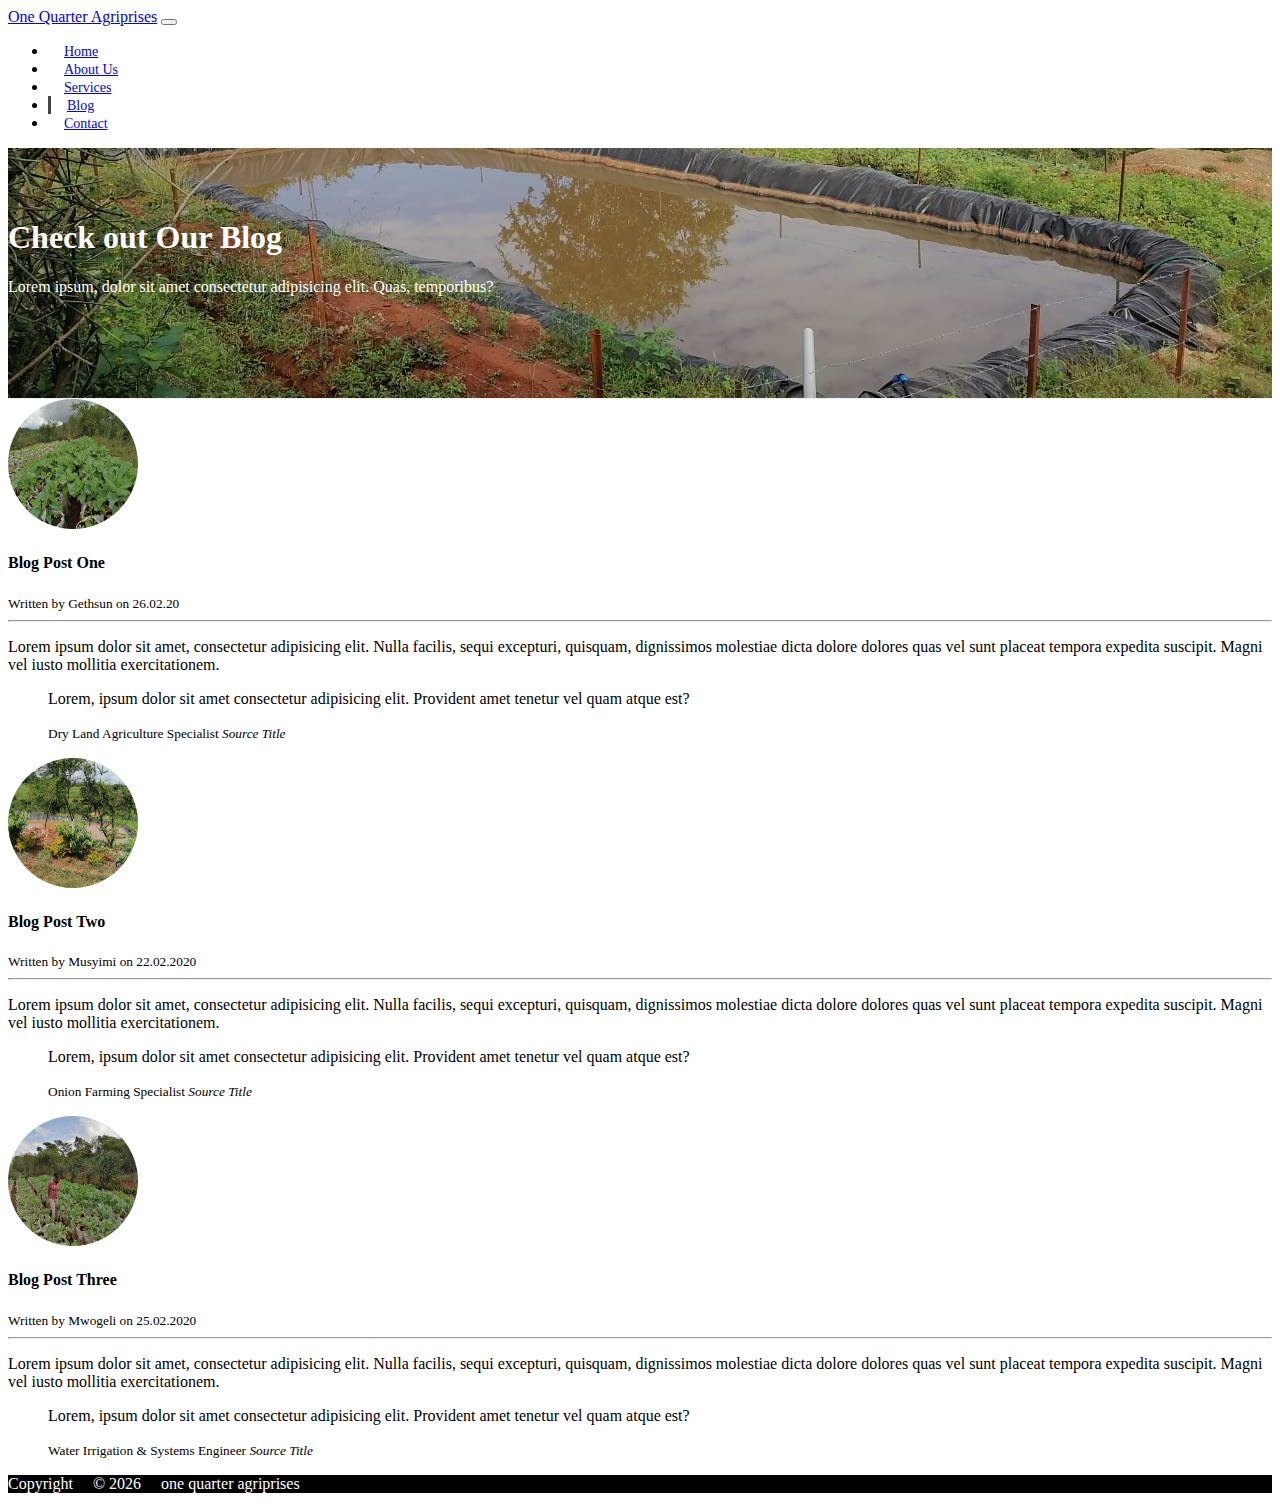
<file: blog.html>
<!DOCTYPE html>
<html lang="en">

<head>
  <meta charset="UTF-8">
  <meta name="viewport" content="width=device-width, initial-scale=1.0">
  <meta http-equiv="X-UA-Compatible" content="ie=edge">
  <link rel="stylesheet" href="https://use.fontawesome.com/releases/v5.0.13/css/all.css" integrity="sha384-DNOHZ68U8hZfKXOrtjWvjxusGo9WQnrNx2sqG0tfsghAvtVlRW3tvkXWZh58N9jp"
    crossorigin="anonymous">
  <link rel="stylesheet" href="https://stackpath.bootstrapcdn.com/bootstrap/4.1.1/css/bootstrap.min.css" integrity="sha384-WskhaSGFgHYWDcbwN70/dfYBj47jz9qbsMId/iRN3ewGhXQFZCSftd1LZCfmhktB"
    crossorigin="anonymous">
  <link rel="stylesheet" href="css/style.css">
  <title>1QA</title>
</head>

<body>
  <nav class="navbar navbar-expand-sm navbar-dark bg-dark">
    <div class="container">
      <a href="index.html" class="navbar-brand">One Quarter Agriprises</a>
      <button class="navbar-toggler" data-toggle="collapse" data-target="#navbarCollapse">
        <span class="navbar-toggler-icon"></span>
      </button>
      <div class="collapse navbar-collapse" id="navbarCollapse">
        <ul class="navbar-nav ml-auto">
          <li class="nav-item">
            <a href="index.html" class="nav-link">Home</a>
          </li>
          <li class="nav-item">
            <a href="about.html" class="nav-link">About Us</a>
          </li>
          <li class="nav-item">
            <a href="services.html" class="nav-link">Services</a>
          </li>
          <li class="nav-item active">
            <a href="blog.html" class="nav-link">Blog</a>
          </li>
          <li class="nav-item">
            <a href="contact.html" class="nav-link">Contact</a>
          </li>
        </ul>
      </div>
    </div>
  </nav>

  
  <header id="page-header">
    <div class="container">
      <div class="row">
        <div class="col-md-6 m-auto text-center">
          <h1>Check out Our Blog</h1>
          <p>Lorem ipsum, dolor sit amet consectetur adipisicing elit. Quas, temporibus?</p>
        </div>
      </div>
    </div>
  </header>

  
  <section id="blog" class="py-3">
    <div class="container">
      <div class="row">
        <div class="col">
          <div class="card-columns">
            <div class="card center">
              <img src="img/1e.jpeg" alt="" class="img-fluid card-img-top rounded-c ">
              <div class="card-body">
                <h4 class="card-title">Blog Post One</h4>
                <small class="text-muted">Written by Gethsun on 26.02.20</small>
                <hr>
                <p class="card-text">Lorem ipsum dolor sit amet, consectetur adipisicing elit. Nulla facilis, sequi excepturi, quisquam, dignissimos
                  molestiae dicta dolore dolores quas vel sunt placeat tempora expedita suscipit. Magni vel iusto mollitia
                  exercitationem.
                </p>
              </div>
            </div>

            <div class="card p-3">
              <blockquote class="card-blockquote card-body">
                <p>Lorem, ipsum dolor sit amet consectetur adipisicing elit. Provident amet tenetur vel quam atque est?</p>
                <footer class="blockquote-footer">
                  <small class="text-muted">Dry Land Agriculture Specialist
                    <cite title="Source Title">Source Title</cite>
                  </small>
                </footer>
              </blockquote>
            </div>

            <div class="card center">
              <img src="img/1f.jpeg" alt="" class="img-fluid card-img-top rounded-c ">
              <div class="card-body">
                <h4 class="card-title">Blog Post Two</h4>
                <small class="text-muted">Written by Musyimi on 22.02.2020</small>
                <hr>
                <p class="card-text">Lorem ipsum dolor sit amet, consectetur adipisicing elit. Nulla facilis, sequi excepturi, quisquam, dignissimos
                  molestiae dicta dolore dolores quas vel sunt placeat tempora expedita suscipit. Magni vel iusto mollitia
                  exercitationem.
                </p>
              </div>
            </div>

            <div class="card p-3 bg-danger text-white">
              <blockquote class="card-blockquote card-body">
                <p>Lorem, ipsum dolor sit amet consectetur adipisicing elit. Provident amet tenetur vel quam atque est?</p>
                <footer class="blockquote-footer">
                  <small class="text-white">Onion Farming Specialist
                    <cite title="Source Title">Source Title</cite>
                  </small>
                </footer>
              </blockquote>
            </div>

            <div class="card center">
              <img src="img/1g.jpeg" alt="" class="img-fluid card-img-top rounded-c ">
              <div class="card-body">
                <h4 class="card-title">Blog Post Three</h4>
                <small class="text-muted">Written by Mwogeli on 25.02.2020</small>
                <hr>
                <p class="card-text">Lorem ipsum dolor sit amet, consectetur adipisicing elit. Nulla facilis, sequi excepturi, quisquam, dignissimos
                  molestiae dicta dolore dolores quas vel sunt placeat tempora expedita suscipit. Magni vel iusto mollitia
                  exercitationem.
                </p>
              </div>
            </div>

            <div class="card p-3">
              <blockquote class="card-blockquote card-body">
                <p>Lorem, ipsum dolor sit amet consectetur adipisicing elit. Provident amet tenetur vel quam atque est?</p>
                <footer class="blockquote-footer">
                  <small class="text-muted">Water Irrigation & Systems Engineer
                    <cite title="Source Title">Source Title</cite>
                  </small>
                </footer>
              </blockquote>
            </div>
          </div>
        </div>
      </div>
    </div>
  </section>


  
  <footer id="main-footer" class="text-center p-4">
    <div class="container">
      <div class="row">
        <div class="col">
          <p>Copyright &nbsp; &nbsp; &copy;
            <span id="year"></span>  &nbsp; &nbsp; one quarter agriprises</p>
        </div>
      </div>
    </div>
  </footer>


  <script src="http://code.jquery.com/jquery-3.3.1.min.js" integrity="sha256-FgpCb/KJQlLNfOu91ta32o/NMZxltwRo8QtmkMRdAu8="
    crossorigin="anonymous"></script>
  <script src="https://cdnjs.cloudflare.com/ajax/libs/popper.js/1.14.3/umd/popper.min.js" integrity="sha384-ZMP7rVo3mIykV+2+9J3UJ46jBk0WLaUAdn689aCwoqbBJiSnjAK/l8WvCWPIPm49"
    crossorigin="anonymous"></script>
  <script src="https://stackpath.bootstrapcdn.com/bootstrap/4.1.1/js/bootstrap.min.js" integrity="sha384-smHYKdLADwkXOn1EmN1qk/HfnUcbVRZyYmZ4qpPea6sjB/pTJ0euyQp0Mk8ck+5T"
    crossorigin="anonymous"></script>

  <script>
    
    $('#year').text(new Date().getFullYear());

  </script>
</body>

</html>
</file>
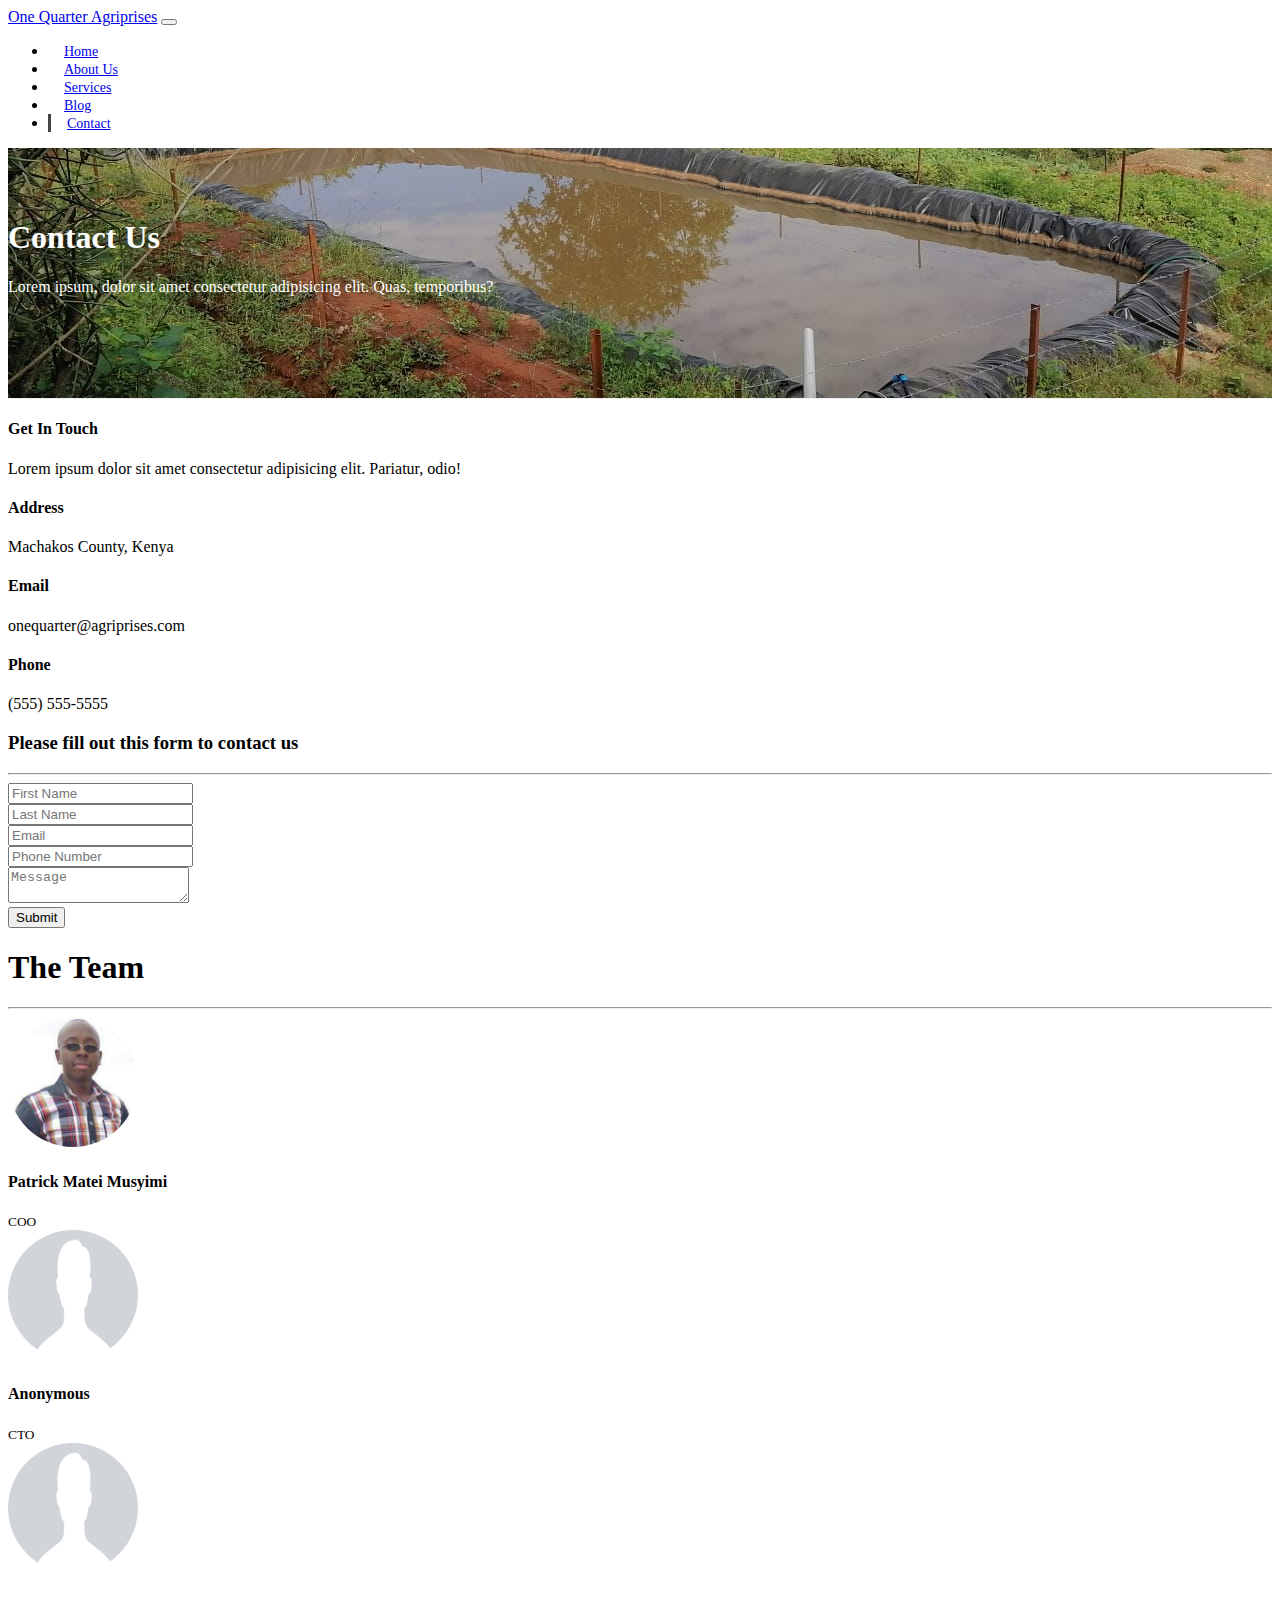
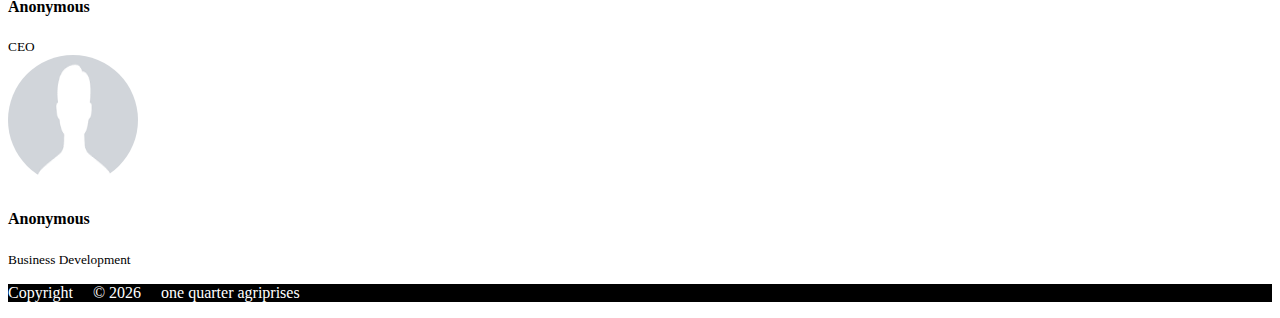
<file: contact.html>
<!DOCTYPE html>
<html lang="en">

<head>
  <meta charset="UTF-8">
  <meta name="viewport" content="width=device-width, initial-scale=1.0">
  <meta http-equiv="X-UA-Compatible" content="ie=edge">
  <link rel="stylesheet" href="https://use.fontawesome.com/releases/v5.0.13/css/all.css" integrity="sha384-DNOHZ68U8hZfKXOrtjWvjxusGo9WQnrNx2sqG0tfsghAvtVlRW3tvkXWZh58N9jp"
    crossorigin="anonymous">
  <link rel="stylesheet" href="https://stackpath.bootstrapcdn.com/bootstrap/4.1.1/css/bootstrap.min.css" integrity="sha384-WskhaSGFgHYWDcbwN70/dfYBj47jz9qbsMId/iRN3ewGhXQFZCSftd1LZCfmhktB"
    crossorigin="anonymous">
  <link rel="stylesheet" href="css/style.css">
  <title>1QA</title>
</head>

<body>
  <nav class="navbar navbar-expand-sm navbar-dark bg-dark">
    <div class="container">
      <a href="index.html" class="navbar-brand">One Quarter Agriprises</a>
      <button class="navbar-toggler" data-toggle="collapse" data-target="#navbarCollapse">
        <span class="navbar-toggler-icon"></span>
      </button>
      <div class="collapse navbar-collapse" id="navbarCollapse">
        <ul class="navbar-nav ml-auto">
          <li class="nav-item">
            <a href="index.html" class="nav-link">Home</a>
          </li>
          <li class="nav-item">
            <a href="about.html" class="nav-link">About Us</a>
          </li>
          <li class="nav-item">
            <a href="services.html" class="nav-link">Services</a>
          </li>
          <li class="nav-item">
            <a href="blog.html" class="nav-link">Blog</a>
          </li>
          <li class="nav-item active">
            <a href="contact.html" class="nav-link">Contact</a>
          </li>
        </ul>
      </div>
    </div>
  </nav>

  
  <header id="page-header">
    <div class="container">
      <div class="row">
        <div class="col-md-6 m-auto text-center">
          <h1>Contact Us</h1>
          <p>Lorem ipsum, dolor sit amet consectetur adipisicing elit. Quas, temporibus?</p>
        </div>
      </div>
    </div>
  </header>

  
  <section id="contact" class="py-3">
    <div class="container">
      <div class="row">
        <div class="col-md-4">
          <div class="card p-4">
            <div class="card-body">
              <h4>Get In Touch</h4>
              <p>Lorem ipsum dolor sit amet consectetur adipisicing elit. Pariatur, odio!</p>
              <h4>Address</h4>
              <p>Machakos County, Kenya</p>
              <h4>Email</h4>
              <p>onequarter@agriprises.com</p>
              <h4>Phone</h4>
              <p>(555) 555-5555</p>
            </div>
          </div>
        </div>
        <div class="col-md-8">
          <div class="card p-4">
            <div class="card-body">
              <h3 class="text-center">Please fill out this form to contact us</h3>
              <hr>
              <div class="row">
                <div class="col-md-6">
                  <div class="form-group">
                    <input type="text" class="form-control" placeholder="First Name">
                  </div>
                </div>
                <div class="col-md-6">
                  <div class="form-group">
                    <input type="text" class="form-control" placeholder="Last Name">
                  </div>
                </div>
                <div class="col-md-6">
                  <div class="form-group">
                    <input type="text" class="form-control" placeholder="Email">
                  </div>
                </div>
                <div class="col-md-6">
                  <div class="form-group">
                    <input type="text" class="form-control" placeholder="Phone Number">
                  </div>
                </div>
              </div>
              <div class="row">
                <div class="col-md-12">
                  <div class="form-group">
                    <textarea class="form-control" placeholder="Message"></textarea>
                  </div>
                </div>
                <div class="col-md-12">
                  <div class="form-group">
                    <input type="submit" value="Submit" class="btn btn-outline-danger btn-block">
                  </div>
                </div>
              </div>
            </div>
          </div>
        </div>
      </div>
    </div>
  </section>

  
  <section id="staff" class="py-5 text-center bg-dark text-white">
    <div class="container">
      <h1>The Team</h1>
      <hr>
      <div class="row">
        <div class="col-md-3">
          <img src="img/patmat1.jpeg"
               alt="" class="img-fluid rounded-c mb-4">
          <h4>Patrick Matei Musyimi</h4>
          <small>COO</small>
        </div>
        <div class="col-md-3">
          <img src="img/default.png" alt="" class="img-fluid rounded-c mb-4">
          <h4>Anonymous</h4>
          <small>CTO</small>
        </div>
        <div class="col-md-3">
          <img src="img/default.png" alt="" class="img-fluid rounded-c mb-4">
          <h4>Anonymous</h4>
          <small>CEO</small>
        </div>
        <div class="col-md-3">
          <img src="img/default.png" alt="" class="img-fluid rounded-c mb-4">
          <h4>Anonymous</h4>
          <small>Business Development</small>
        </div>
      </div>
    </div>
  </section>

  
  <footer id="main-footer" class="text-center p-4">
    <div class="container">
      <div class="row">
        <div class="col">
          <p>Copyright &nbsp; &nbsp; &copy;
            <span id="year"></span>  &nbsp; &nbsp; one quarter agriprises</p>
        </div>
      </div>
    </div>
  </footer>


  <script src="http://code.jquery.com/jquery-3.3.1.min.js" integrity="sha256-FgpCb/KJQlLNfOu91ta32o/NMZxltwRo8QtmkMRdAu8="
    crossorigin="anonymous"></script>
  <script src="https://cdnjs.cloudflare.com/ajax/libs/popper.js/1.14.3/umd/popper.min.js" integrity="sha384-ZMP7rVo3mIykV+2+9J3UJ46jBk0WLaUAdn689aCwoqbBJiSnjAK/l8WvCWPIPm49"
    crossorigin="anonymous"></script>
  <script src="https://stackpath.bootstrapcdn.com/bootstrap/4.1.1/js/bootstrap.min.js" integrity="sha384-smHYKdLADwkXOn1EmN1qk/HfnUcbVRZyYmZ4qpPea6sjB/pTJ0euyQp0Mk8ck+5T"
    crossorigin="anonymous"></script>

  <script>
    
    $('#year').text(new Date().getFullYear());

  </script>
</body>

</html>
</file>
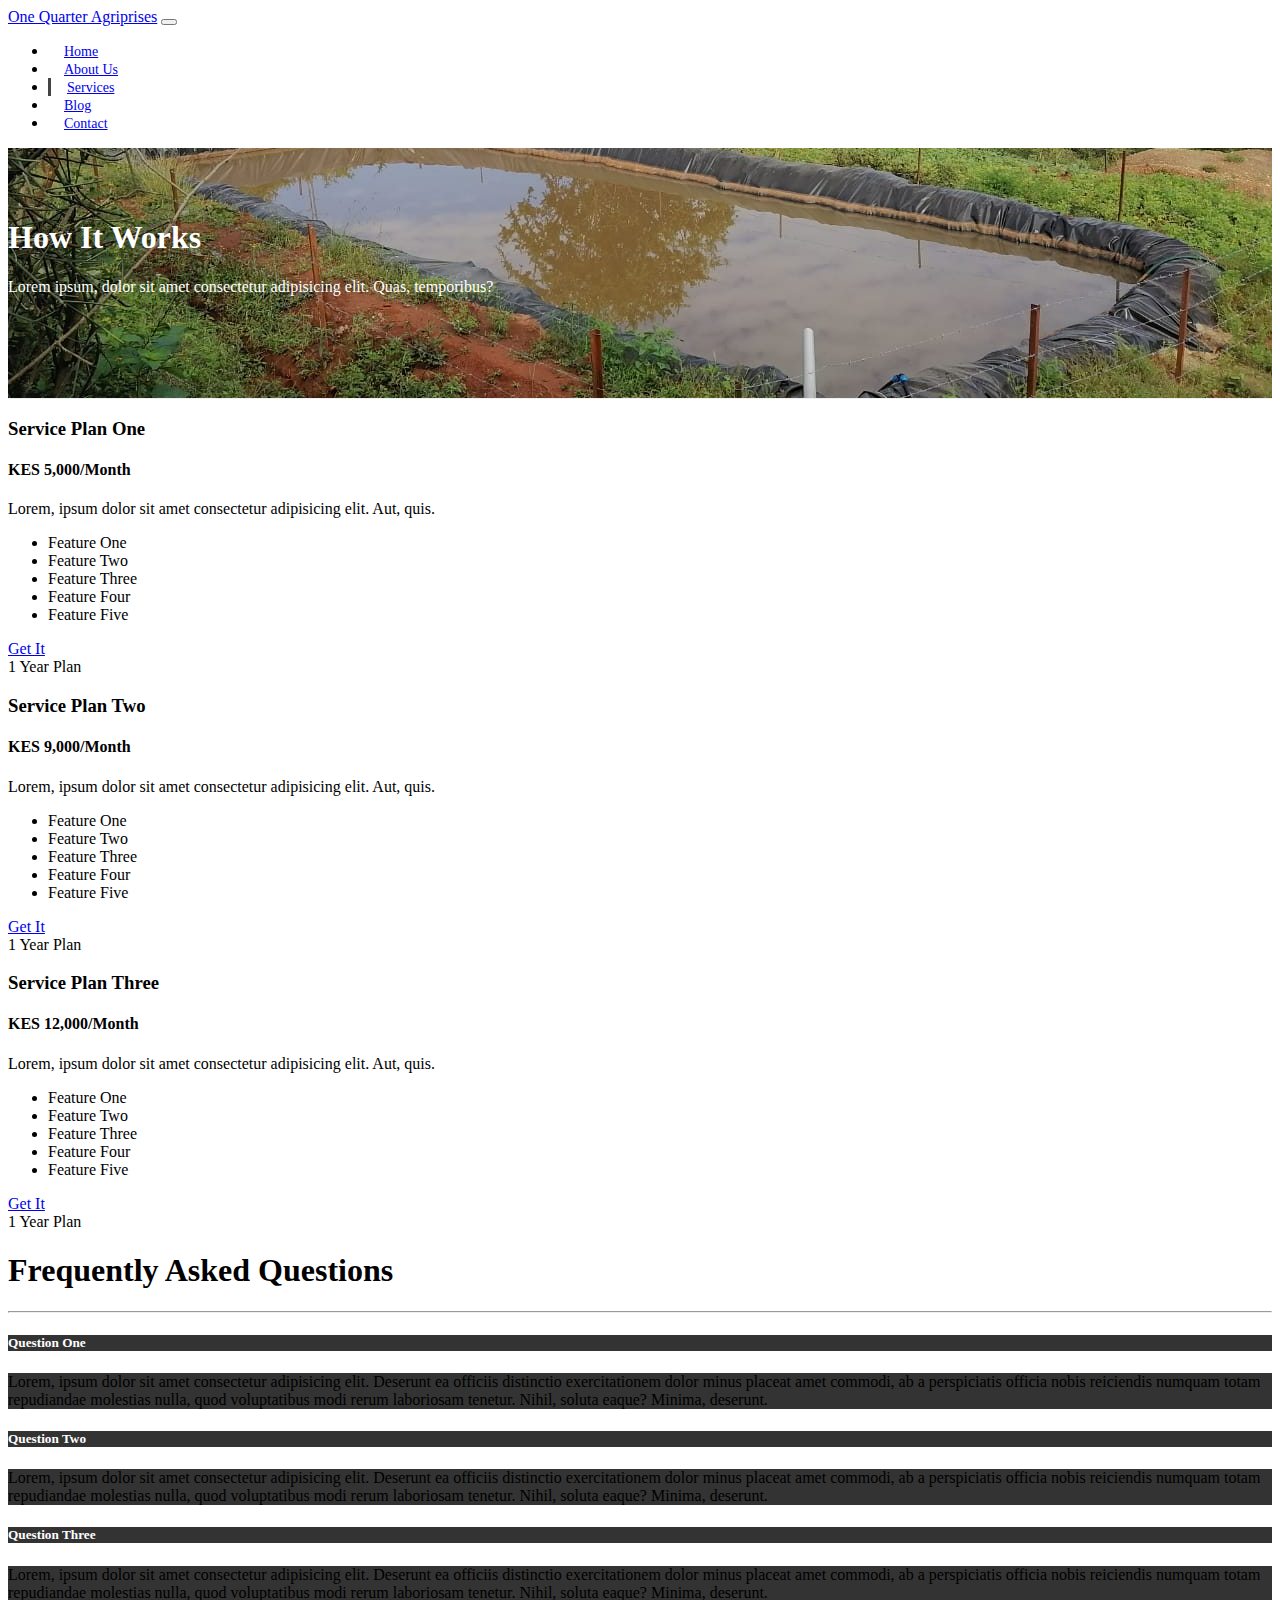
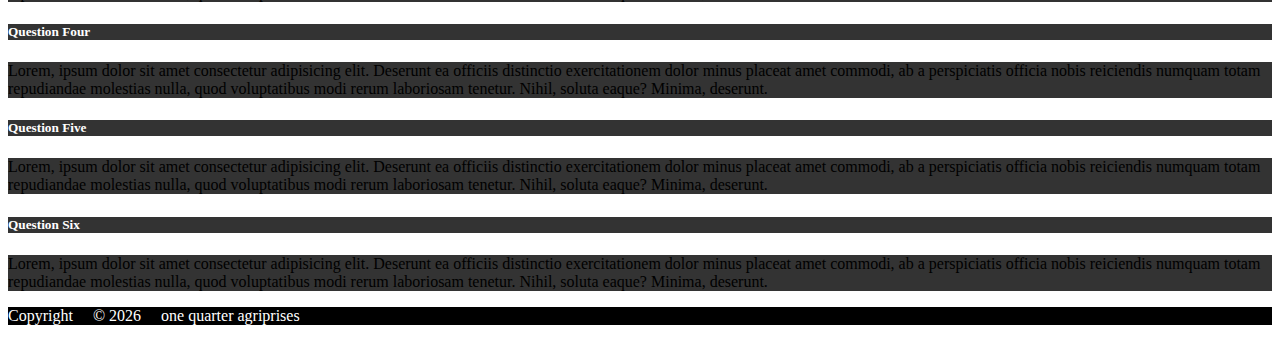
<file: services.html>
<!DOCTYPE html>
<html lang="en">

<head>
    <meta charset="UTF-8">
    <meta name="viewport" content="width=device-width, initial-scale=1.0">
    <meta http-equiv="X-UA-Compatible" content="ie=edge">
    <link rel="stylesheet" href="https://use.fontawesome.com/releases/v5.0.13/css/all.css" integrity="sha384-DNOHZ68U8hZfKXOrtjWvjxusGo9WQnrNx2sqG0tfsghAvtVlRW3tvkXWZh58N9jp" crossorigin="anonymous">
    <link rel="stylesheet" href="https://stackpath.bootstrapcdn.com/bootstrap/4.1.1/css/bootstrap.min.css" integrity="sha384-WskhaSGFgHYWDcbwN70/dfYBj47jz9qbsMId/iRN3ewGhXQFZCSftd1LZCfmhktB" crossorigin="anonymous">
    <link rel="stylesheet" href="css/style.css">
    <title>1QA</title>
</head>

<body>
    <nav class="navbar navbar-expand-sm navbar-dark bg-dark">
        <div class="container">
            <a href="index.html" class="navbar-brand">One Quarter Agriprises</a>
            <button class="navbar-toggler" data-toggle="collapse" data-target="#navbarCollapse">
                <span class="navbar-toggler-icon"></span>
            </button>
            <div class="collapse navbar-collapse" id="navbarCollapse">
                <ul class="navbar-nav ml-auto">
                    <li class="nav-item">
                        <a href="index.html" class="nav-link">Home</a>
                    </li>
                    <li class="nav-item">
                        <a href="about.html" class="nav-link">About Us</a>
                    </li>
                    <li class="nav-item active">
                        <a href="services.html" class="nav-link">Services</a>
                    </li>
                    <li class="nav-item">
                        <a href="blog.html" class="nav-link">Blog</a>
                    </li>
                    <li class="nav-item">
                        <a href="contact.html" class="nav-link">Contact</a>
                    </li>
                </ul>
            </div>
        </div>
    </nav>


    <header id="page-header">
        <div class="container">
            <div class="row">
                <div class="col-md-6 m-auto text-center">
                    <h1>How It Works</h1>
                    <p>Lorem ipsum, dolor sit amet consectetur adipisicing elit. Quas, temporibus?</p>
                </div>
            </div>
        </div>
    </header>


    <section id="services" class="py-5">
        <div class="container">
            <div class="row">
                <div class="col-md-4">
                    <div class="card text-center">
                        <div class="card-header bg-dark text-white">
                            <h3>Service Plan One</h3>
                        </div>
                        <div class="card-body">
                            <h4 class="card-title">KES 5,000/Month</h4>
                            <p class="card-text">Lorem, ipsum dolor sit amet consectetur adipisicing elit. Aut, quis.</p>
                            <ul class="list-group">
                                <li class="list-group-item">
                                    <i class="fas fa-check"></i> Feature One
                                </li>
                                <li class="list-group-item">
                                    <i class="fas fa-check"></i> Feature Two
                                </li>
                                <li class="list-group-item">
                                    <i class="fas fa-check"></i> Feature Three
                                </li>
                                <li class="list-group-item">
                                    <i class="fas fa-check"></i> Feature Four
                                </li>
                                <li class="list-group-item">
                                    <i class="fas fa-check"></i> Feature Five
                                </li>
                            </ul>
                            <a href="#" class="btn btn-danger btn-block mt-2">Get It</a>
                        </div>
                        <div class="card-footer text-muted">
                            1 Year Plan
                        </div>
                    </div>
                </div>
                <div class="col-md-4">
                    <div class="card text-center">
                        <div class="card-header bg-dark text-white">
                            <h3>Service Plan Two</h3>
                        </div>
                        <div class="card-body">
                            <h4 class="card-title">KES 9,000/Month</h4>
                            <p class="card-text">Lorem, ipsum dolor sit amet consectetur adipisicing elit. Aut, quis.</p>
                            <ul class="list-group">
                                <li class="list-group-item">
                                    <i class="fas fa-check"></i> Feature One
                                </li>
                                <li class="list-group-item">
                                    <i class="fas fa-check"></i> Feature Two
                                </li>
                                <li class="list-group-item">
                                    <i class="fas fa-check"></i> Feature Three
                                </li>
                                <li class="list-group-item">
                                    <i class="fas fa-check"></i> Feature Four
                                </li>
                                <li class="list-group-item">
                                    <i class="fas fa-check"></i> Feature Five
                                </li>
                            </ul>
                            <a href="#" class="btn btn-danger btn-block mt-2">Get It</a>
                        </div>
                        <div class="card-footer text-muted">
                            1 Year Plan
                        </div>
                    </div>
                </div>
                <div class="col-md-4">
                    <div class="card text-center">
                        <div class="card-header bg-dark text-white">
                            <h3>Service Plan Three</h3>
                        </div>
                        <div class="card-body">
                            <h4 class="card-title">KES 12,000/Month</h4>
                            <p class="card-text">Lorem, ipsum dolor sit amet consectetur adipisicing elit. Aut, quis.</p>
                            <ul class="list-group">
                                <li class="list-group-item">
                                    <i class="fas fa-check"></i> Feature One
                                </li>
                                <li class="list-group-item">
                                    <i class="fas fa-check"></i> Feature Two
                                </li>
                                <li class="list-group-item">
                                    <i class="fas fa-check"></i> Feature Three
                                </li>
                                <li class="list-group-item">
                                    <i class="fas fa-check"></i> Feature Four
                                </li>
                                <li class="list-group-item">
                                    <i class="fas fa-check"></i> Feature Five
                                </li>
                            </ul>
                            <a href="#" class="btn btn-danger btn-block mt-2">Get It</a>
                        </div>
                        <div class="card-footer text-muted">
                            1 Year Plan
                        </div>
                    </div>
                </div>
            </div>
        </div>
    </section>


    <section id="faq" class="p-5 bg-dark text-white">
        <div class="container">
            <h1 class="text-center">Frequently Asked Questions</h1>
            <hr>
            <div class="row">
                <div class="col-md-6">
                    <div id="accordion">
                        <div class="card">
                            <div class="card-header">
                                <h5 class="mb-0">
                                    <a href="#collapseOne" data-toggle="collapse" data-parent="accordion">
                                        Question One
                                    </a>
                                </h5>
                            </div>

                            <div id="collapseOne" class="collapse">
                                <div class="card-body">
                                    Lorem, ipsum dolor sit amet consectetur adipisicing elit. Deserunt ea officiis distinctio exercitationem dolor minus placeat
                                    amet commodi, ab a perspiciatis officia nobis reiciendis numquam totam repudiandae molestias nulla, quod
                                    voluptatibus modi rerum laboriosam tenetur. Nihil, soluta eaque? Minima, deserunt.
                                </div>
                            </div>
                        </div>

                        <div class="card">
                            <div class="card-header">
                                <h5 class="mb-0">
                                    <a href="#collapseTwo" data-toggle="collapse" data-parent="accordion">
                                        Question Two
                                    </a>
                                </h5>
                            </div>

                            <div id="collapseTwo" class="collapse">
                                <div class="card-body">
                                    Lorem, ipsum dolor sit amet consectetur adipisicing elit. Deserunt ea officiis distinctio exercitationem dolor minus placeat
                                    amet commodi, ab a perspiciatis officia nobis reiciendis numquam totam repudiandae molestias nulla, quod
                                    voluptatibus modi rerum laboriosam tenetur. Nihil, soluta eaque? Minima, deserunt.
                                </div>
                            </div>
                        </div>

                        <div class="card">
                            <div class="card-header">
                                <h5 class="mb-0">
                                    <a href="#collapseThree" data-toggle="collapse" data-parent="accordion">
                                        Question Three
                                    </a>
                                </h5>
                            </div>

                            <div id="collapseThree" class="collapse">
                                <div class="card-body">
                                    Lorem, ipsum dolor sit amet consectetur adipisicing elit. Deserunt ea officiis distinctio exercitationem dolor minus placeat
                                    amet commodi, ab a perspiciatis officia nobis reiciendis numquam totam repudiandae molestias nulla, quod
                                    voluptatibus modi rerum laboriosam tenetur. Nihil, soluta eaque? Minima, deserunt.
                                </div>
                            </div>
                        </div>
                    </div>
                </div> 
                <div class="col-md-6">
                    <div id="accordion">
                        <div class="card">
                            <div class="card-header">
                                <h5 class="mb-0">
                                    <a href="#collapseFour" data-toggle="collapse" data-parent="accordion">
                                        Question Four
                                    </a>
                                </h5>
                            </div>

                            <div id="collapseFour" class="collapse">
                                <div class="card-body">
                                    Lorem, ipsum dolor sit amet consectetur adipisicing elit. Deserunt ea officiis distinctio exercitationem dolor minus placeat
                                    amet commodi, ab a perspiciatis officia nobis reiciendis numquam totam repudiandae molestias nulla, quod
                                    voluptatibus modi rerum laboriosam tenetur. Nihil, soluta eaque? Minima, deserunt.
                                </div>
                            </div>
                        </div>

                        <div class="card">
                            <div class="card-header">
                                <h5 class="mb-0">
                                    <a href="#collapseFive" data-toggle="collapse" data-parent="accordion">
                                        Question Five
                                    </a>
                                </h5>
                            </div>

                            <div id="collapseFive" class="collapse">
                                <div class="card-body">
                                    Lorem, ipsum dolor sit amet consectetur adipisicing elit. Deserunt ea officiis distinctio exercitationem dolor minus placeat
                                    amet commodi, ab a perspiciatis officia nobis reiciendis numquam totam repudiandae molestias nulla, quod
                                    voluptatibus modi rerum laboriosam tenetur. Nihil, soluta eaque? Minima, deserunt.
                                </div>
                            </div>
                        </div>

                        <div class="card">
                            <div class="card-header">
                                <h5 class="mb-0">
                                    <a href="#collapseSix" data-toggle="collapse" data-parent="accordion">
                                        Question Six
                                    </a>
                                </h5>
                            </div>

                            <div id="collapseSix" class="collapse">
                                <div class="card-body">
                                    Lorem, ipsum dolor sit amet consectetur adipisicing elit. Deserunt ea officiis distinctio exercitationem dolor minus placeat
                                    amet commodi, ab a perspiciatis officia nobis reiciendis numquam totam repudiandae molestias nulla, quod
                                    voluptatibus modi rerum laboriosam tenetur. Nihil, soluta eaque? Minima, deserunt.
                                </div>
                            </div>
                        </div>
                    </div>
                </div>
            </div>
        </div>
    </section>


    <footer id="main-footer" class="text-center p-4">
        <div class="container">
            <div class="row">
                <div class="col">
                    <p>Copyright &nbsp; &nbsp; &copy;
                        <span id="year"></span> &nbsp; &nbsp; one quarter agriprises</p>
                </div>
            </div>
        </div>
    </footer>


    <script src="http://code.jquery.com/jquery-3.3.1.min.js" integrity="sha256-FgpCb/KJQlLNfOu91ta32o/NMZxltwRo8QtmkMRdAu8=" crossorigin="anonymous"></script>
    <script src="https://cdnjs.cloudflare.com/ajax/libs/popper.js/1.14.3/umd/popper.min.js" integrity="sha384-ZMP7rVo3mIykV+2+9J3UJ46jBk0WLaUAdn689aCwoqbBJiSnjAK/l8WvCWPIPm49" crossorigin="anonymous"></script>
    <script src="https://stackpath.bootstrapcdn.com/bootstrap/4.1.1/js/bootstrap.min.js" integrity="sha384-smHYKdLADwkXOn1EmN1qk/HfnUcbVRZyYmZ4qpPea6sjB/pTJ0euyQp0Mk8ck+5T" crossorigin="anonymous"></script>

    <script>
        $('#year').text(new Date().getFullYear());

    </script>
</body>

</html>
</file>
<file: css/style.css>
body {
  overflow-x: hidden;
  font-family: Montserrat Alternates;
}

.navbar .nav-link {
  font-size: 14px;
  text-transform: capitalize;
  /*background-color: rgba(0, 0, 0, 0.7) !important;*/
  padding-left: 1rem !important;
  padding-right: 1rem !important;
}
.hvr-grow {
    display: inline-block;
    vertical-align: middle;
    transform: translateZ(0);
    box-shadow: 0 0 1px rgba(0, 0, 0, 0);
    backface-visibility: hidden;
    transition-duration: 0.3s;
    transition-property: transform;
}

.hvr-grow:hover,
.hvr-grow:focus,
.hvr-grow:active {
    transform: scale(1.1);
}

.imgal > div img {
   float: right;
}
.navbar .nav-item.active {
  border-left: #444 3px solid;
}

.carousel-item {
  height: 450px;
}

.carousel-image-1 {
  background: url('../img/image1.jpg');
  background-size: cover;
}

.carousel-image-2 {
  background: url('../img/image2.jpg');
  background-size: cover;
}

.carousel-image-3 {
  background: url('../img/image3.jpg');
  background-size: cover;
}

#home-heading {
  position: relative;
  min-height: 200px;
  background: url('../img/lights.jpg');
  background-attachment: fixed;
  background-repeat: no-repeat;
  text-align: center;
  color: #fff;
}

.dark-overlay {
  position: absolute;
  top: 0;
  left: 0;
  width: 100%;
  height: 100%;
  background: rgba(0, 0, 0, 0.7);
}

#video-play {
  position: relative;
  min-height: 200px;
  background: url('../img/media.jpg');
  background-attachment: fixed;
  background-repeat: no-repeat;
  background-position: 0 -300px;
  text-align: center;
  color: #fff;
}

#video-play a {
  color: #fff;
}

#page-header {
  height: 200px;
  background: url('../img/image1.jpg');
  background-position: 0 -360px;
  background-attachment: fixed;
  color: #fff;
  border-bottom: 1px #eee solid;
  padding-top: 50px;
}

.about-img {
  margin-top: -50px;
  width: 440px;
  height: 440px;
  border-radius: 50%;
  
}
.rounded-c {
  position: relative;
  width: 130px;
  height: 130px;
  border-radius: 50%;
  border-style: double;
  border: firebrick;
}

#faq .card {
  border: #444;
}

#faq a {
  color: #fff;
  text-decoration: none;
}
img.center {
  margin-left: auto;
  margin-right: auto;
  width: 50%;
}
#faq .card-body,
#faq .card-header {
  background: #333;
}

#main-footer {
  background: #000;
  color: #fff;
}
</file>
